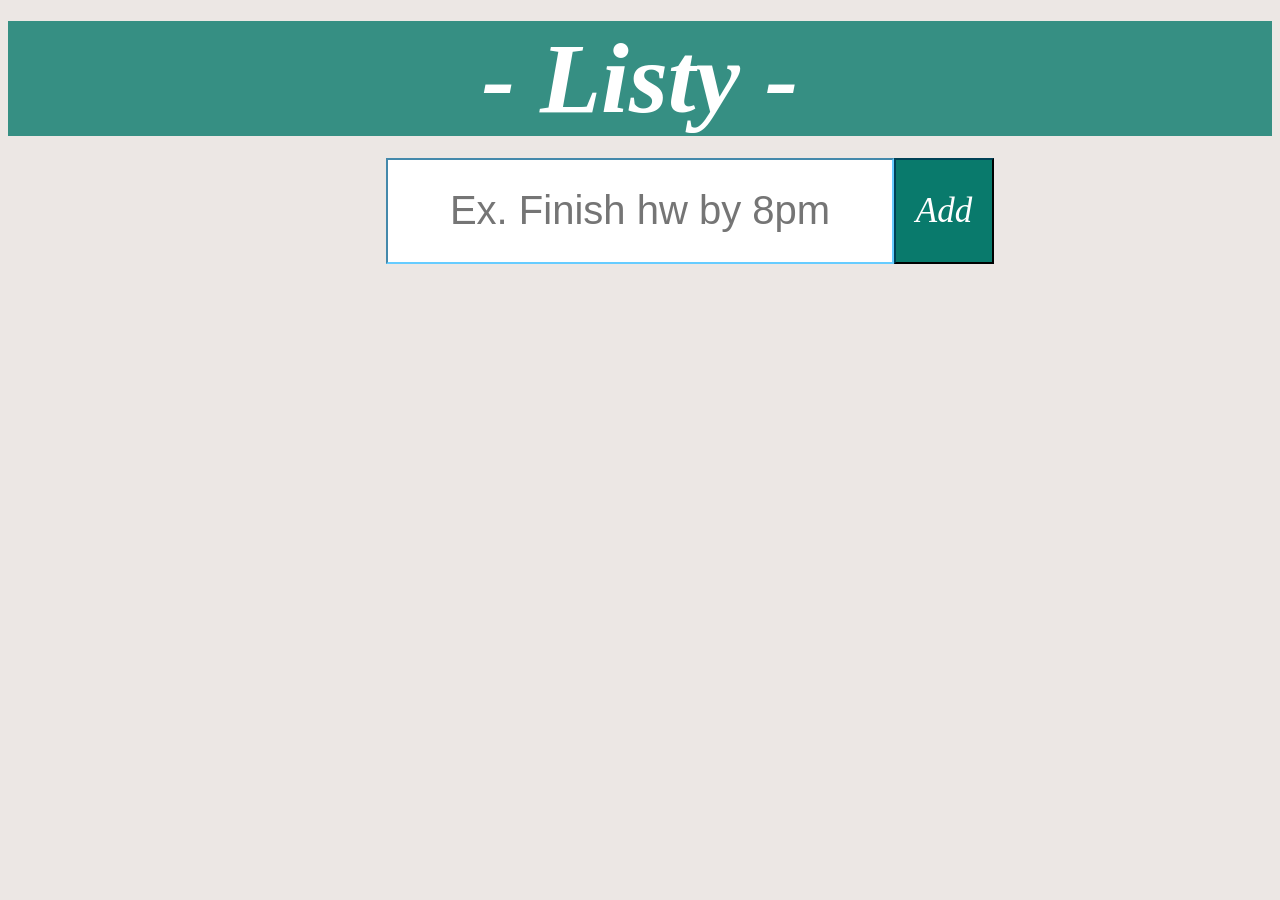
<file: index.html>
<!DOCTYPE html>
<html>
    <head>
        <link rel="stylesheet" href="css/styles.css" />
        <script type="text/javascript" src="js/app.js"></script>
        <link rel="stylesheet" href="css\font-awesome.css">
    </head>
    <body>
      <div class="heading">
        <h1><mark id="title">- Listy -</mark></h1>
      </div>
      <div class="additem">
        <input id="input" type = "text" placeholder="Ex. Finish hw by 8pm">
        <button id="Add" type = "button"><i>Add</i></button>
      </div>
        <div id="workspace">
            <ul id = "unorderedList"></ul>


        </div>
    </body>
</file>
<file: css/styles.css>
*{
  margin:10;
  padding:10;
  text-align:center;
}

body {
    background-color: #ece7e4;
}

ul {
    margin-top: 2rem;
    list-style: none;
}

li {
   border-top: 1px solid white;
   border-bottom: 1px solid white;
    padding: 0.5rem 0 0.5rem 0;
    margin: 0 1rem 0 1rem;
}
/* Heading */

.heading {
  background-color: rgba(9, 122, 108, 0.8);
}

#title {
  background-color: transparent;
  color: white;
  font-family: Apple Chancery;
  font-style: italic;
  font-size: 100px;
  margin:auto;
  text-align: center;
}

/* Buttons */
#Add {
    background-color:rgba(9, 122, 108);
    color: white;
    font-family: Comic;
    font-size: 35px;
    position : fixed;
    width: 100px;
    height: 106px;
    border-color: #004256;
}
#Add:hover {
    cursor: pointer;
    background-color: rgba(9, 122, 108, 0.8);
    font-size: 40px;
}

#input {
    color:black;
    font-style: Arial;
    font-size: 40px;
    width: 500px;
    height: 100px;
    border-color:#66ccff;
}

/* Button Area */
.additem{
  align-items: center;
  top: 13%;
}


/* List */
#workspace{
    background-color: rgba(9, 122, 108, 0.9);
    padding-top: 20
    width: auto;
    font-size: 40px;
}

#unorderedList{
    color: white;
    text-align: left;
    left: 10%;
}

/* Unknown Stuff */

 .remove{
    font-family: Comic Sans;
    background-color: red;
    font-color: yellow;
}

.checkboxes {
    float: right;
    line-height: 15px;
    width: 17px;
    height: 17px;
    background-color: #e9ecef;
    border: 1px solid #e9ecef;
    border-radius: 3px;
}

.button{
    background-color:#99ff99;
    font-size: 45px;
    position: fixed;
}

p {
  font-family: Comic Sans;
  font-size: 22px;
  color: black;
}
.fa.fa-trash-o.de {
    position: absolute;
    left: 2%;
}
.fa:hover {
    cursor: pointer;
}
.fa-exclamation {
    position: absolute;
    right: 5%;
}
.fa-exclamation-circle{
    position: absolute;
    right: 5%;
}
</file>
